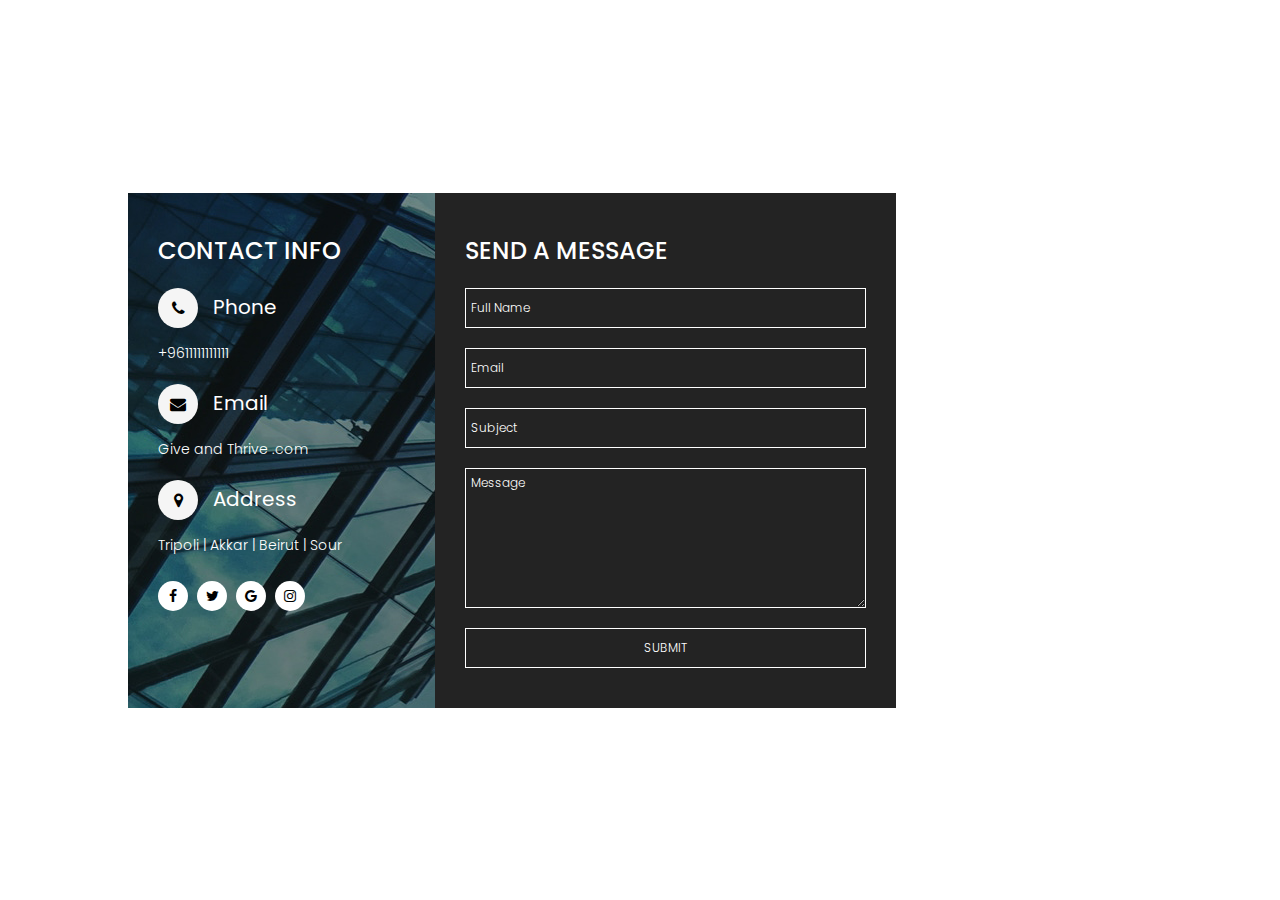
<file: contact/index.html>
<!DOCTYPE html PUBLIC "-//W3C//DTD XHTML 1.0 Transitional//EN" "http://www.w3.org/TR/xhtml1/DTD/xhtml1-transitional.dtd">
<html xmlns="http://www.w3.org/1999/xhtml">
	<head>
		<meta http-equiv="Content-Type"content="text/html; charset=utf-8"/>
		<meta name="viewport"content="width=device-width, initial-scale=1, minimum-scale=1, maximum-scale=1, user-scalable=no">
		<title>CSS Responsive Contact Form With Google Map</title>
		<link href="css/style.css"rel="stylesheet"type="text/css"/>
		<link rel="stylesheet" href="https://stackpath.bootstrapcdn.com/font-awesome/4.7.0/css/font-awesome.min.css" crossorigin="anonymous">
	</head>
	<body>
		<div class="contact-wrap">
			<div class="contact-in">
				<h1>Contact Info</h1>
				<h2><i class="fa fa-phone" aria-hidden="true"></i> Phone</h2>
				<p>+9611111111111</p>
				<h2><i class="fa fa-envelope" aria-hidden="true"></i> Email</h2>
				<p>Give and Thrive .com</p>
				<h2><i class="fa fa-map-marker" aria-hidden="true"></i> Address</h2>
				<p>Tripoli | Akkar | Beirut | Sour </p>
				<ul>
					<li><a href="#"><i class="fa fa-facebook" aria-hidden="true"></i></a></li>
					<li><a href="#"><i class="fa fa-twitter" aria-hidden="true"></i></a></li>
					<li><a href="#"><i class="fa fa-google" aria-hidden="true"></i></a></li>
					<li><a href="#"><i class="fa fa-instagram" aria-hidden="true"></i></a></li>
				</ul>
			</div>
			<div class="contact-in">
				<h1>Send a Message</h1>
				<form>
					<input type="text" placeholder="Full Name" class="contact-in-input">
					<input type="text" placeholder="Email" class="contact-in-input">
					<input type="text" placeholder="Subject" class="contact-in-input">
					<textarea placeholder="Message" class="contact-in-textarea"></textarea>
					<input type="submit" value="SUBMIT" class="contact-in-btn">
				</form>
			</div>
			<div class="contact-in">
				<iframe src="https://www.google.com/maps/embed?pb=!1m18!1m12!1m3!1d224345.83923192776!2d77.06889754725782!3d28.52758200617607!2m3!1f0!2f0!3f0!3m2!1i1024!2i768!4f13.1!3m3!1m2!1s0x390cfd5b347eb62d%3A0x52c2b7494e204dce!2sNew%20Delhi%2C%20Delhi!5e0!3m2!1sen!2sin!4v1601968196548!5m2!1sen!2sin" width="100%" height="auto" frameborder="0" style="border:0;" allowfullscreen="" aria-hidden="false" tabindex="0"></iframe>
			</div>
		</div>
	</body>
</html>
</file>
<file: contact/css/style.css>
@import url('https://fonts.googleapis.com/css2?family=Poppins:ital,wght@0,100;0,200;0,300;0,400;0,500;0,600;0,700;0,800;0,900;1,100;1,200;1,300;1,400;1,500;1,600;1,700;1,800;1,900&display=swap');

* {
	padding: 0;
	margin: 0;
	box-sizing: border-box;
}

body {
	height: 100vh;
	display: grid;
	align-items: center;
	font-family: 'Poppins', sans-serif;
}

.contact-wrap {
	width: 80%;
	height: auto;
	margin: auto;
	display: flex;
	flex-wrap: wrap;
}

.contact-in {
	padding: 40px 30px;
}

.contact-in:nth-child(1) {
	flex: 30%;
	background: url(../images/1.jpg);
	color: #fff;
}

.contact-in:nth-child(2) {
	flex: 45%;
	background: #232323;
}

.contact-in:nth-child(3) {
	flex: 25%;
	padding: 0;
}

.contact-in h1 {
	font-size: 24px;
	color: #fff;
	text-transform: uppercase;
	font-weight: 500;
	margin-bottom: 20px;
}

.contact-in h2 {
	font-size: 20px;
	font-weight: 400;
	margin-bottom: 15px;
}

.contact-in h2 i {
	font-size: 16px;
	width: 40px;
	height: 40px;
	margin-right: 10px;
	background: #f5f5f5;
	color: #000;
	border-radius: 50px;
	line-height: 40px;
	text-align: center;
}

.contact-in p {
	font-size: 14px;
	font-weight: 300;
	margin-bottom: 20px;
}

.contact-in ul {
	padding: 0;
	margin: 0;
}

.contact-in ul li {
	list-style: none;
	display: inline-block;
	margin-right: 5px;
	margin-top: 5px;
}

.contact-in ul li a {
	display: block;
	width: 30px;
	height: 30px;
	text-align: center;
	background: #fff;
	border-radius: 50px;
}

.contact-in ul li a i {
	font-size: 14px;
	line-height: 30px;
	color: #000;
}

.contact-in form {
	width: 100%;
	height: auto;
}

.contact-in-input {
	width: 100%;
	height: 40px;
	margin-bottom: 20px;
	border: 1px solid #fff;
	outline: none;
	padding-left: 5px;
	background: transparent;
	color: #fff;
	font-size: 12px;
	font-weight: 300;
	font-family: 'Poppins', sans-serif;
}

.contact-in-input::placeholder {
	color: #fff;
}

.contact-in-textarea {
	width: 100%;
	height: 140px;
	margin-bottom: 20px;
	border: 1px solid #fff;
	outline: none;
	padding-top: 5px;
	padding-left: 5px;
	background: transparent;
	color: #fff;
	font-size: 12px;
	font-weight: 300;
	font-family: 'Poppins', sans-serif;
}

.contact-in-textarea::placeholder {
	color: #fff;
}

.contact-in-btn {
	width: 100%;
	height: 40px;
	border: 1px solid #fff;
	outline: none;
	background: transparent;
	color: #fff;
	font-size: 12px;
	font-weight: 300;
	font-family: 'Poppins', sans-serif;
	cursor: pointer;
}

.contact-in iframe {
	width: 100%;
	height: 100%;
}

@media only screen and (max-width:480px) {
	.contact-in:nth-child(1) {
		flex: 50%;
	}

	.contact-in:nth-child(2) {
		flex: 50%;
	}

	.contact-in:nth-child(3) {
		flex: 100%;
	}

}

@media only screen and (max-width:360px) {
	.contact-in:nth-child(1) {
		flex: 50%;
	}

	.contact-in:nth-child(2) {
		flex: 50%;
	}

	.contact-in:nth-child(3) {
		flex: 100%;
	}

}
</file>
